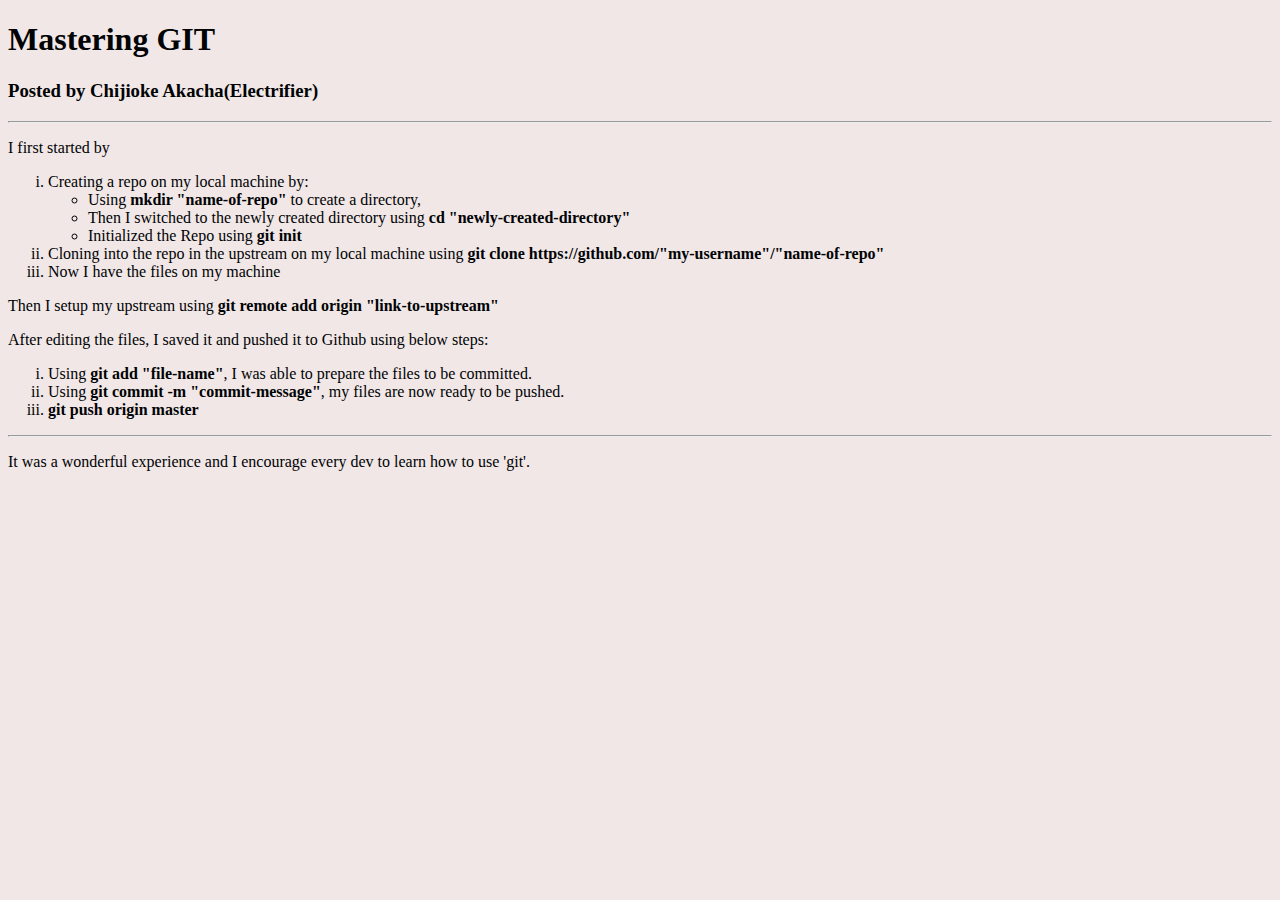
<file: index.html>
<!DOCTYPE html>
<html lang="en">
<head>
    <meta charset="UTF-8">
    <meta name="viewport" content="width=device-width, initial-scale=1.0">
    <title>BUD - Git tutorial</title>
	<link rel="stylesheet" href="styles.css"type="text/css">
</head>

<body>
	<h1><strong>Mastering GIT</strong></h1>
	<h3> Posted by Chijioke Akacha(Electrifier)</h1>
	<hr>
     <!-- do assignment here -->
     <p> I first started by </p>
     <ol type = "i">
	     <li>Creating a repo on my local machine by:</li>
		     <ul>
			     <li>Using <strong>mkdir "name-of-repo"</strong> to create a directory,</li>
			     <li>Then I switched to the newly created directory using <strong>cd "newly-created-directory"</strong></li>
			     <li>Initialized the Repo using <strong>git init</strong></li>
		     </ul>
	     <li>Cloning into the repo in the upstream on my local machine using <strong>git clone https://github.com/"my-username"/"name-of-repo"</strong></li>
	     <li> Now I have the files on my machine</li>
     </ol>

     <p>Then I setup my upstream using <strong>git remote add origin "link-to-upstream"</strong></p>
     <p>After editing the files, I saved it and pushed it to Github using below steps:</p>
     <ol type = "i">
	     <li>Using <strong>git add "file-name"</strong>, I was able to prepare the files to be committed.</li>
	     <li>Using <strong> git commit -m "commit-message"</strong>, my files are now ready to be pushed.</li>
	     <li><strong>git push origin master</strong></li>
     </ol>
     <hr>
     <p>It was a wonderful experience and I encourage every dev to learn how to use 'git'.</p>
	 
</body>
</html>
</file>
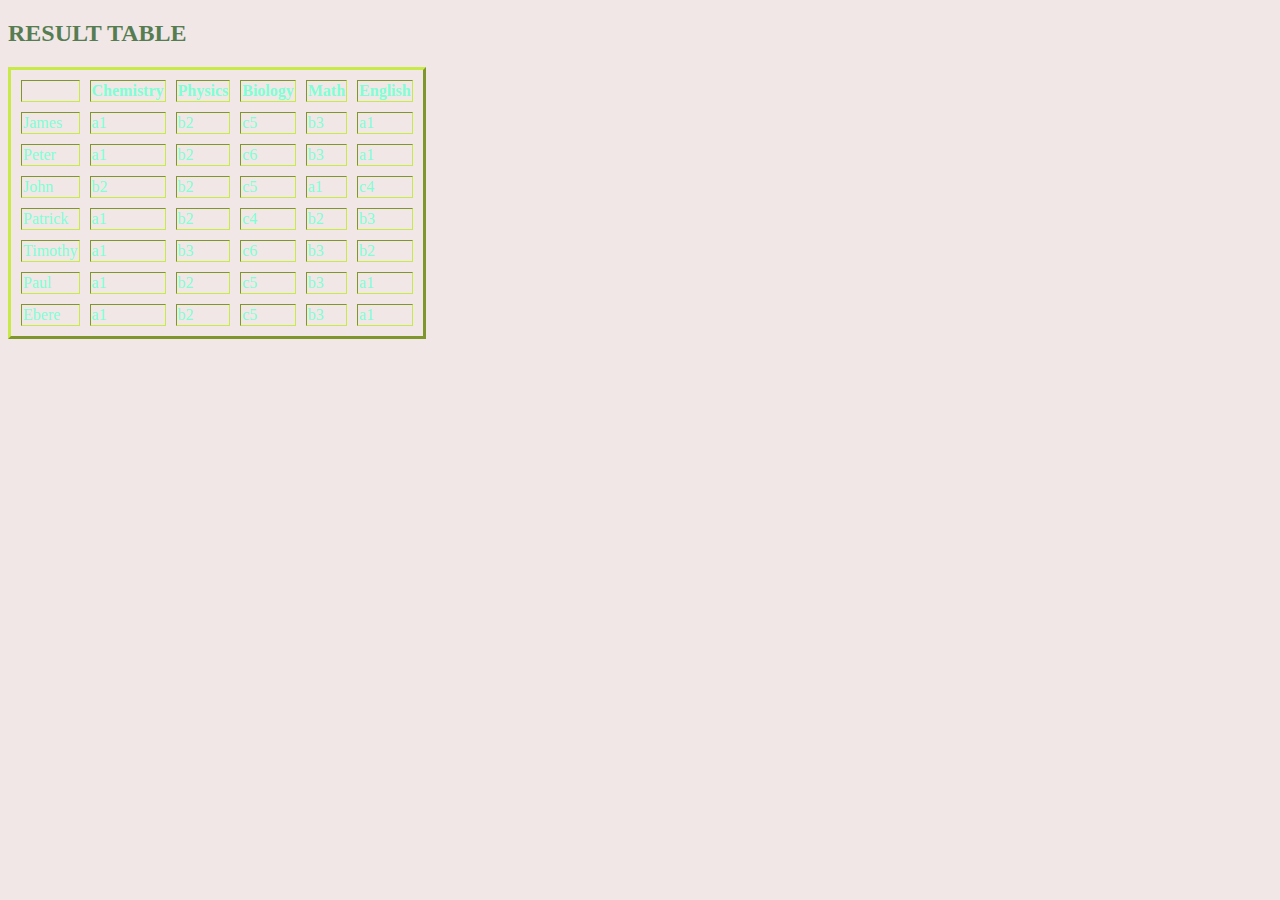
<file: table.html>
<!DOCTYPE html>
<html lang="en">
<head>
    <meta charset="UTF-8">
    <meta http-equiv="X-UA-Compatible" content="IE=edge">
    <meta name="viewport" content="width=device-width, initial-scale=1.0">
    <title>Result Table</title>
    <link rel="stylesheet" href="styles.css" type="text/css">
    <link rel="icon" href="/images/ahmad-yahya-nxOBC6SA9gw-unsplash.jpg" type="x/icon">
</head>
<body>
    <main>
        <section>
            <h2>RESULT TABLE</h2>
<table border="3px">
    <thead>
<tr>
    <th>&nbsp;</th>
    <th>Chemistry</th>
    <th>Physics</th>
    <th>Biology</th>
    <th>Math</th>
    <th>English</th>
</tr>
    </thead>
    <tbody>
<tr>
    <td>James</td>
    <td>a1</td>
    <td>b2</td>
    <td>c5</td>
    <td>b3</td>
    <td>a1</td>
</tr>
<!--alt shift D is to duplicate highlighted sets of code-->
<tr>
    <td>Peter</td>
    <td>a1</td>
    <td>b2</td>
    <td>c6</td>
    <td>b3</td>
    <td>a1</td>
</tr>
<tr>
    <td>John</td>
    <td>b2</td>
    <td>b2</td>
    <td>c5</td>
    <td>a1</td>
    <td>c4</td>
</tr>
<tr>
    <td>Patrick</td>
    <td>a1</td>
    <td>b2</td>
    <td>c4</td>
    <td>b2</td>
    <td>b3</td>
</tr>
<tr>
    <td>Timothy</td>
    <td>a1</td>
    <td>b3</td>
    <td>c6</td>
    <td>b3</td>
    <td>b2</td>
</tr>
<tr>
    <td>Paul</td>
    <td>a1</td>
    <td>b2</td>
    <td>c5</td>
    <td>b3</td>
    <td>a1</td>
</tr>
<tr>
    <td>Ebere</td>
    <td>a1</td>
    <td>b2</td>
    <td>c5</td>
    <td>b3</td>
    <td>a1</td>
</tr>
    </tbody>
</table>
    </main>
</section>
</body>
</html>
</file>
<file: styles.css>
body {
    background-color: rgb(241, 231, 231);
    color: rgb(0, 2, 3);
}
h2 {
    color: rgb(86, 125, 82);
}

table {
    color: aquamarine;
    border-color: rgb(199, 234, 70);
    border-spacing: 10px;

}
</file>
